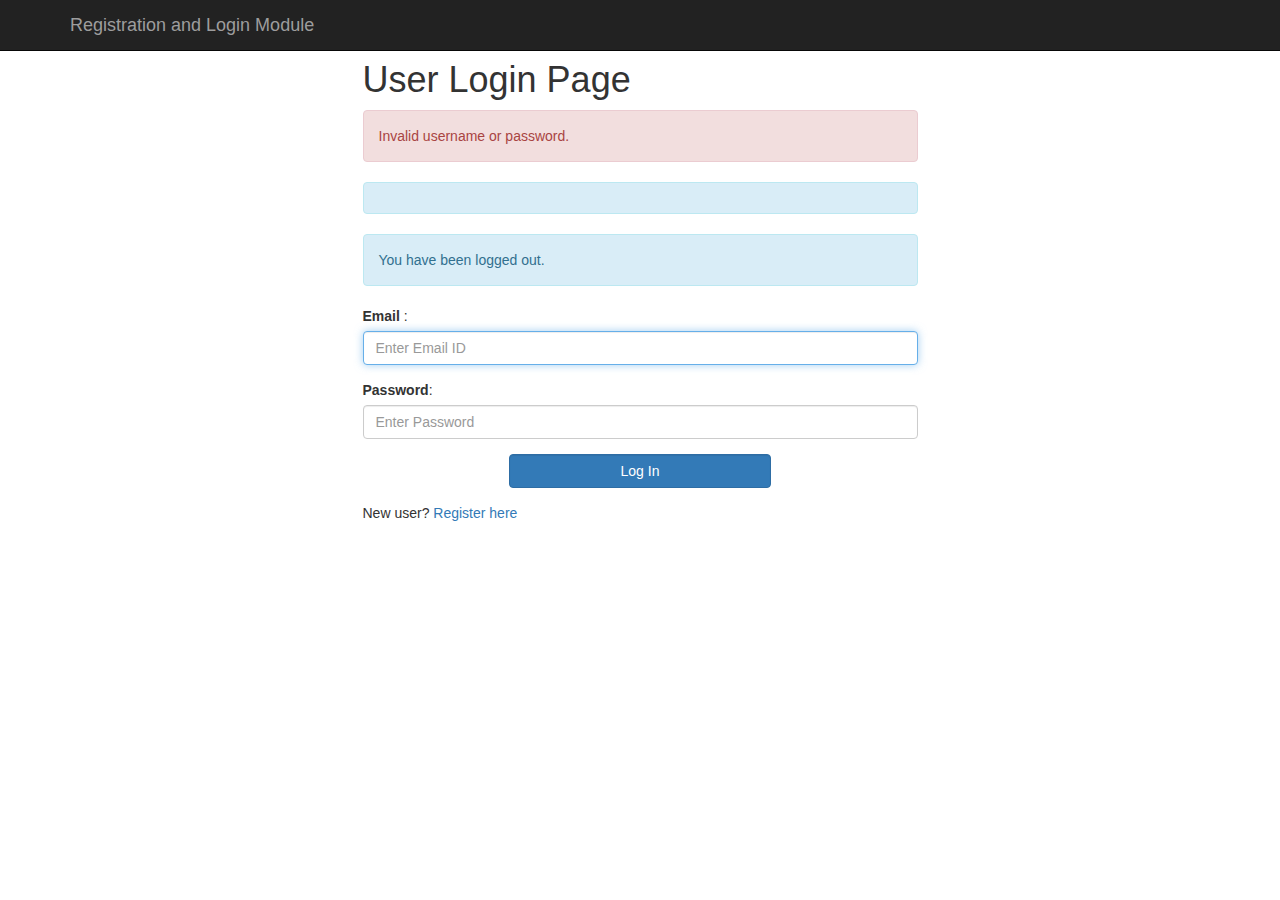
<file: src/main/resources/templates/login.html>
<!DOCTYPE html>
<html>
<head>
<meta charset="ISO-8859-1">
<title>Registration and Login App</title>

<link rel="stylesheet"
 href="https://maxcdn.bootstrapcdn.com/bootstrap/3.3.7/css/bootstrap.min.css"
 integrity="sha384-BVYiiSIFeK1dGmJRAkycuHAHRg32OmUcww7on3RYdg4Va+PmSTsz/K68vbdEjh4u"
 crossorigin="anonymous">
 
</head>
<body>

 <!-- create navigation bar ( header) -->
 <nav class="navbar navbar-inverse navbar-fixed-top">
  <div class="container">
   <div class="navbar-header">
    <button type="button" class="navbar-toggle collapsed"
     data-toggle="collapse" data-target="#navbar" aria-expanded="false"
     aria-controls="navbar">
     <span class="sr-only">Toggle navigation</span> <span
      class="icon-bar"></span> <span class="icon-bar"></span> <span
      class="icon-bar"></span>
    </button>
    <a class="navbar-brand" href="#" th:href="@{/}">Registration and
     Login Module</a>
   </div>
  </div>
 </nav>
 
 <br>
 <br>
 <div class = "container">
  <div class = "row">
   <div class = "col-md-6 col-md-offset-3">
    
    <h1> User Login Page </h1>
    <form th:action="@{/login}" method="post">

     <!-- error message -->
     <div th:if="${param.error}">
      <div class="alert alert-danger">Invalid username or
       password.</div>
     </div>
     <!-- error message -->
     <div th:if="${param.success}">
      <div class="alert alert-info" th:text="${successMessage}"></div>
     </div>

     <!-- logout message -->
     <div th:if="${param.logout}">
      <div class="alert alert-info">You have been logged out.</div>
     </div>
     
     <div class = "form-group">
      <label for ="username"> Email </label> :
      <input type="text" class = "form-control" id ="username" name = "username"
      placeholder="Enter Email ID" autofocus="autofocus">
     </div>
     
     <div class="form-group">
      <label for="password">Password</label>: <input type="password"
       id="password" name="password" class="form-control"
       placeholder="Enter Password" />
     </div>
     
     <div class="form-group">
      <div class="row">
       <div class="col-sm-6 col-sm-offset-3">
        <input type="submit" name="login-submit" id="login-submit"
         class="form-control btn btn-primary" value="Log In" />
       </div>
      </div>
     </div>
    </form>
    <div class="form-group">
      <span>New user? <a href="/" th:href="@{/registration}">Register
        here</a></span>
    </div>
   </div>
  </div>
 </div>
</body>
</html>
</file>
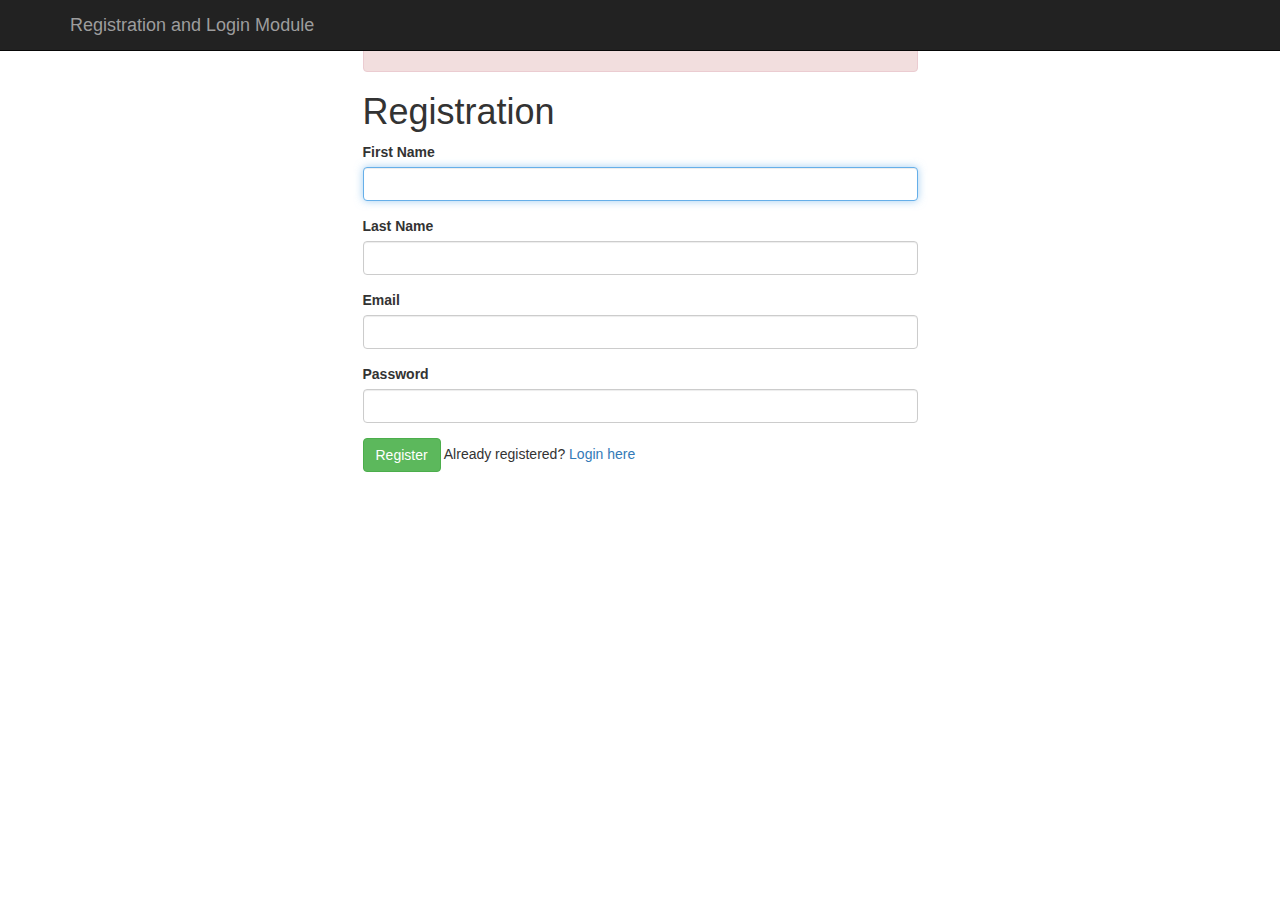
<file: src/main/resources/templates/registration.html>
<!DOCTYPE html>
<html xmlns="http://www.w3.org/1999/xhtml" xmlns:th="http://www.thymeleaf.org">
<head>
<meta charset="ISO-8859-1">
<title>Registration</title>
<link rel="stylesheet"
 href="https://maxcdn.bootstrapcdn.com/bootstrap/3.3.7/css/bootstrap.min.css"
 integrity="sha384-BVYiiSIFeK1dGmJRAkycuHAHRg32OmUcww7on3RYdg4Va+PmSTsz/K68vbdEjh4u"
 crossorigin="anonymous">
</head>
<body>

 <!-- create navigation bar ( header) -->
 <nav class="navbar navbar-inverse navbar-fixed-top">
  <div class="container">
   <div class="navbar-header">
    <button type="button" class="navbar-toggle collapsed"
     data-toggle="collapse" data-target="#navbar" aria-expanded="false"
     aria-controls="navbar">
     <span class="sr-only">Toggle navigation</span> <span
      class="icon-bar"></span> <span class="icon-bar"></span> <span
      class="icon-bar"></span>
    </button>
    <a class="navbar-brand" href="#" th:href="@{/}">Registration and
     Login Module</a>
   </div>
  </div>
 </nav>

<br>
<br>
 <!-- Create HTML registration form -->
 <div class="container">
  <div class="row">
   <div class="col-md-6 col-md-offset-3">

    <!-- success message -->
    <div th:if="${param.error}">
      <div class="alert alert-danger" th:text="${errorMessage}"></div>
    </div>

    <h1>Registration</h1>

    <form th:action="@{/registration}" method="post" th:object="${user}">
     <div class="form-group">
      <label class="control-label" for="firstName"> First Name </label>
      <input id="firstName" class="form-control" th:field="*{firstName}"
       required autofocus="autofocus" />
     </div>

     <div class="form-group">
      <label class="control-label" for="lastName"> Last Name </label> <input
       id="lastName" class="form-control" th:field="*{lastName}"
       required autofocus="autofocus" />
     </div>

     <div class="form-group">
      <label class="control-label" for="email"> Email </label> <input
       id="email" class="form-control" th:field="*{email}" required
       autofocus="autofocus" />
     </div>

     <div class="form-group">
      <label class="control-label" for="password"> Password </label> <input
       id="password" class="form-control" type="password"
       th:field="*{password}" required autofocus="autofocus" />
     </div>
     
     <div class="form-group">
      <button type="submit" class="btn btn-success">Register</button>
      <span>Already registered? <a href="/" th:href="@{/login}">Login
        here</a></span>
     </div>
    </form>
   </div>
  </div>
 </div>
</body>
</html>
</file>
